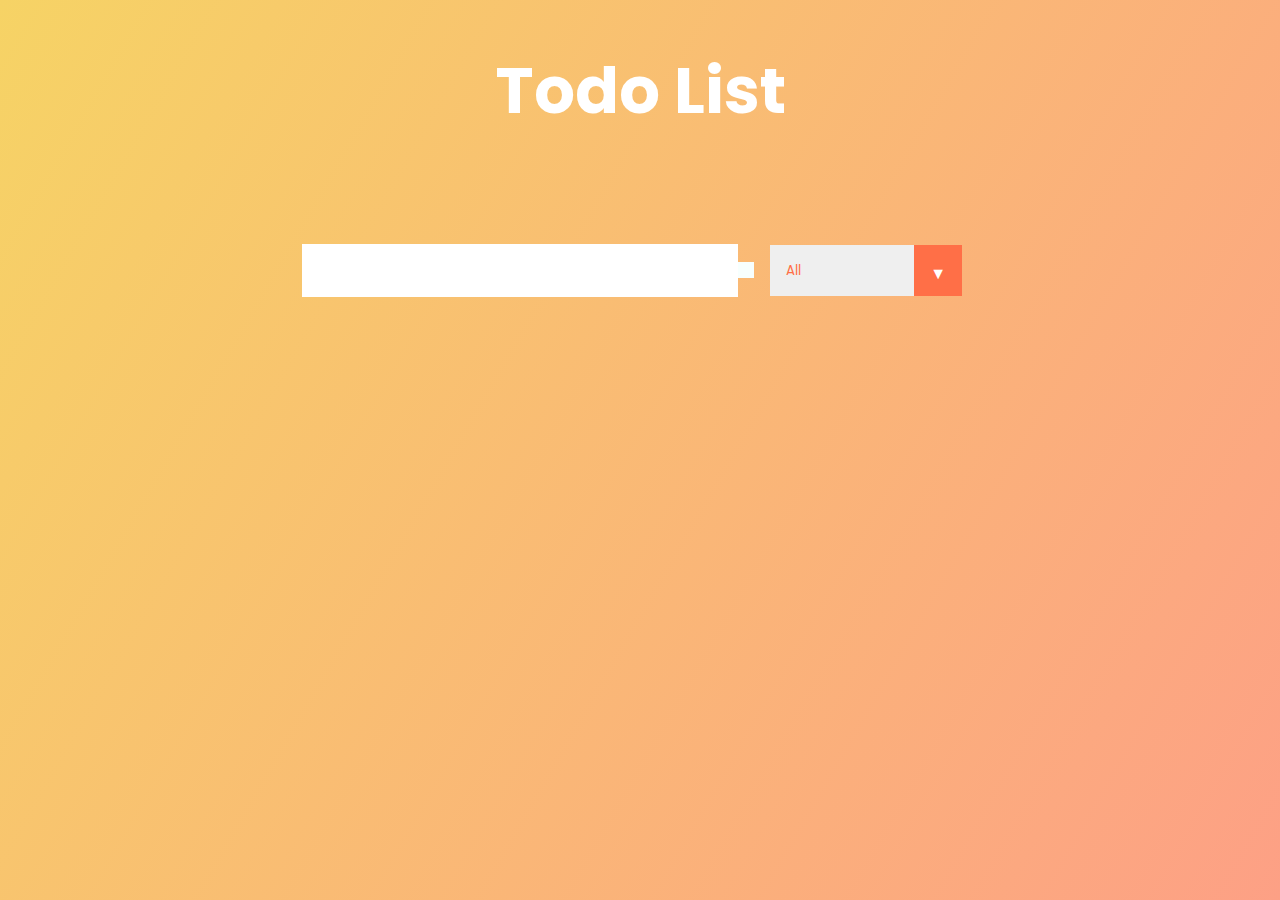
<file: index.html>
<!DOCTYPE html>
<html lang="en">
  <head>
    <meta charset="UTF-8" />
    <meta name="viewport" content="width=device-width, initial-scale=1.0" />
    <title>TodoList</title>
    <link
      href="https://fonts.googleapis.com/css?family=Poppins&display=swap"
      rel="stylesheet"
    />
    <link
      rel="stylesheet"
      href="https://cdnjs.cloudflare.com/ajax/libs/font-awesome/5.12.1/css/all.min.css"
      integrity="sha256-mmgLkCYLUQbXn0B1SRqzHar6dCnv9oZFPEC1g1cwlkk="
      crossorigin="anonymous"
    />
    <link rel="stylesheet" href="./styles.css" />
  </head>
  <body>
    <header>
      <h1>Todo List</h1>
    </header>
    <form>
      <input type="text" class="todo-input" />
      <button class="todo-button" type="submit">
        <i class="fas fa-plus-square"></i>
      </button>
      <div class="select">
        <select name="todos" class="filter-todo">
          <option value="all">All</option>
          <option value="completed">Completed</option>
          <option value="uncompleted">Uncompleted</option>
        </select>
      </div>
    </form>
    <div class="todo-container">
      <ul class="todo-list"></ul>
    </div>

    <script src="./app.js"></script>
  </body>
</html>
</file>
<file: styles.css>
* {
    margin: 0;
    padding: 0;
    box-sizing: border-box;
  }
  body {
    background-image: linear-gradient(120deg, #f6d365 0%, #fda085 100%);
    color: white;
    font-family: "Poppins", sans-serif;
    min-height: 100vh;
  }
  header {
    font-size: 2rem;
  }
  
  header,
  form {
    min-height: 20vh;
    display: flex;
    justify-content: center;
    align-items: center;
  }
  form input,
  form button {
    padding: 0.5rem;
    font-size: 2rem;
    border: none;
    background: white;
  }
  form button {
    color: #ff6f47;
    background: #f7fffe;
    cursor: pointer;
    transition: all 0.3s ease;
  }
  form button:hover {
    background: #ff6f47;
    color: white;
  }
  .todo-container {
    display: flex;
    justify-content: center;
    align-items: center;
  }
  
  .todo-list {
    min-width: 30%;
    list-style: none;
  }
  
  .todo {
    margin: 0.5rem;
    background: white;
    font-size: 1.5rem;
    color: black;
    display: flex;
    justify-content: space-between;
    align-items: center;
    transition: all 1s ease;
  }
  .filter-todo {
    padding: 1rem;
  }
  .todo li {
    flex: 1;
  }
  
  .trash-btn,
  .complete-btn {
    background: #ff6f47;
    color: white;
    border: none;
    padding: 1rem;
    cursor: pointer;
    font-size: 1rem;
  }
  .complete-btn {
    background: rgb(11, 212, 162);
  }
  .todo-item {
    padding: 0rem 0.5rem;
  }
  
  .fa-trash,
  .fa-check {
    pointer-events: none;
  }
  
  .fall {
    transform: translateY(10rem) rotateZ(20deg);
    opacity: 0;
  }
  
  .completed {
    text-decoration: line-through;
    opacity: 0.5;
  }
  
  /*CUSTOM SELECTOR */
  select {
    -webkit-appearance: none;
    -moz-appearance: none;
    -ms-appearance: none;
    appearance: none;
    outline: 0;
    box-shadow: none;
    border: 0 !important;
    background-image: none;
  }
  
  /* Custom Select */
  .select {
    margin: 1rem;
    position: relative;
    overflow: hidden;
  }
  select {
    color: #ff6f47;
    font-family: "Poppins", sans-serif;
    cursor: pointer;
    width: 12rem;
  }
  /* Arrow */
  .select::after {
    content: "\25BC";
    position: absolute;
    top: 0;
    right: 0;
    padding: 1rem;
    background: #ff6f47;
    cursor: pointer;
    pointer-events: none;
  }
  /* Transition */
  /*
  .select:hover::after {
    transform: scale(1.5);
  }
  */
</file>
